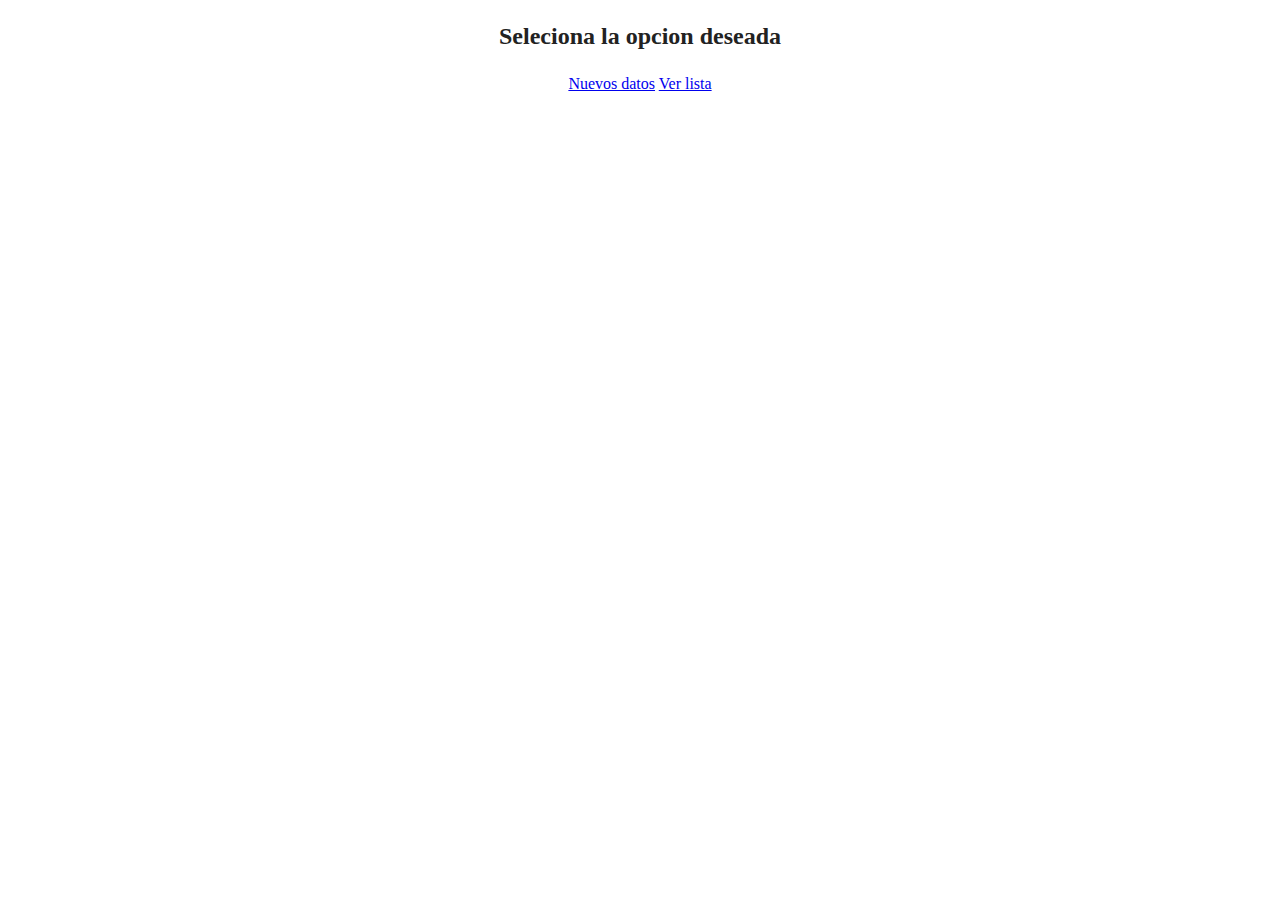
<file: index.html>
<!doctype html>
<html class="no-js" lang="">

<head>
  <meta charset="utf-8">
  <title>Pefiles</title>
  <meta name="description" content="">
  <meta name="viewport" content="width=device-width, initial-scale=1">

  <meta property="og:title" content="">
  <meta property="og:type" content="">
  <meta property="og:url" content="">
  <meta property="og:image" content="">

  <link rel="manifest" href="site.webmanifest">
  <link rel="apple-touch-icon" href="icon.png">
  <!-- Place favicon.ico in the root directory -->

  <link rel="stylesheet" href="css/normalize.css">
  <link rel="stylesheet" href="css/main.css">

  <link href="https://cdn.jsdelivr.net/npm/bootstrap@5.0.0-beta1/dist/css/bootstrap.min.css" rel="stylesheet" integrity="sha384-giJF6kkoqNQ00vy+HMDP7azOuL0xtbfIcaT9wjKHr8RbDVddVHyTfAAsrekwKmP1" crossorigin="anonymous">

  <link rel="preconnect" href="https://fonts.gstatic.com">
<link href="https://fonts.googleapis.com/css2?family=Open+Sans:wght@300;400;600&display=swap" rel="stylesheet">


  <meta name="theme-color" content="#fafafa">
</head>

<body class="contenedor">
  <h2>Seleciona la opcion deseada</h2>  

  <a href="crear-perfil.html" class="btn btn-secondary">Nuevos datos</a>
  
  <a href="perfiles-creados.html" class="btn btn-secondary">Ver lista</a>
</body>




  <!-- Add your site or application content here -->
  <script src="js/vendor/modernizr-3.11.2.min.js"></script>
  <script src="js/plugins.js"></script>
  <script src="js/main.js"></script>
  <script src="https://cdn.jsdelivr.net/npm/bootstrap@5.0.0-beta1/dist/js/bootstrap.bundle.min.js" integrity="sha384-ygbV9kiqUc6oa4msXn9868pTtWMgiQaeYH7/t7LECLbyPA2x65Kgf80OJFdroafW" crossorigin="anonymous"></script>
  <script src="js/jquery-3.5.1.min.js" type="text/javascript"></script>   


  <!-- Google Analytics: change UA-XXXXX-Y to be your site's ID. -->
  <script>
    window.ga = function () { ga.q.push(arguments) }; ga.q = []; ga.l = +new Date;
    ga('create', 'UA-XXXXX-Y', 'auto'); ga('set', 'anonymizeIp', true); ga('set', 'transport', 'beacon'); ga('send', 'pageview')
  </script>
  <script src="https://www.google-analytics.com/analytics.js" async></script>
</body>

</html>
</file>
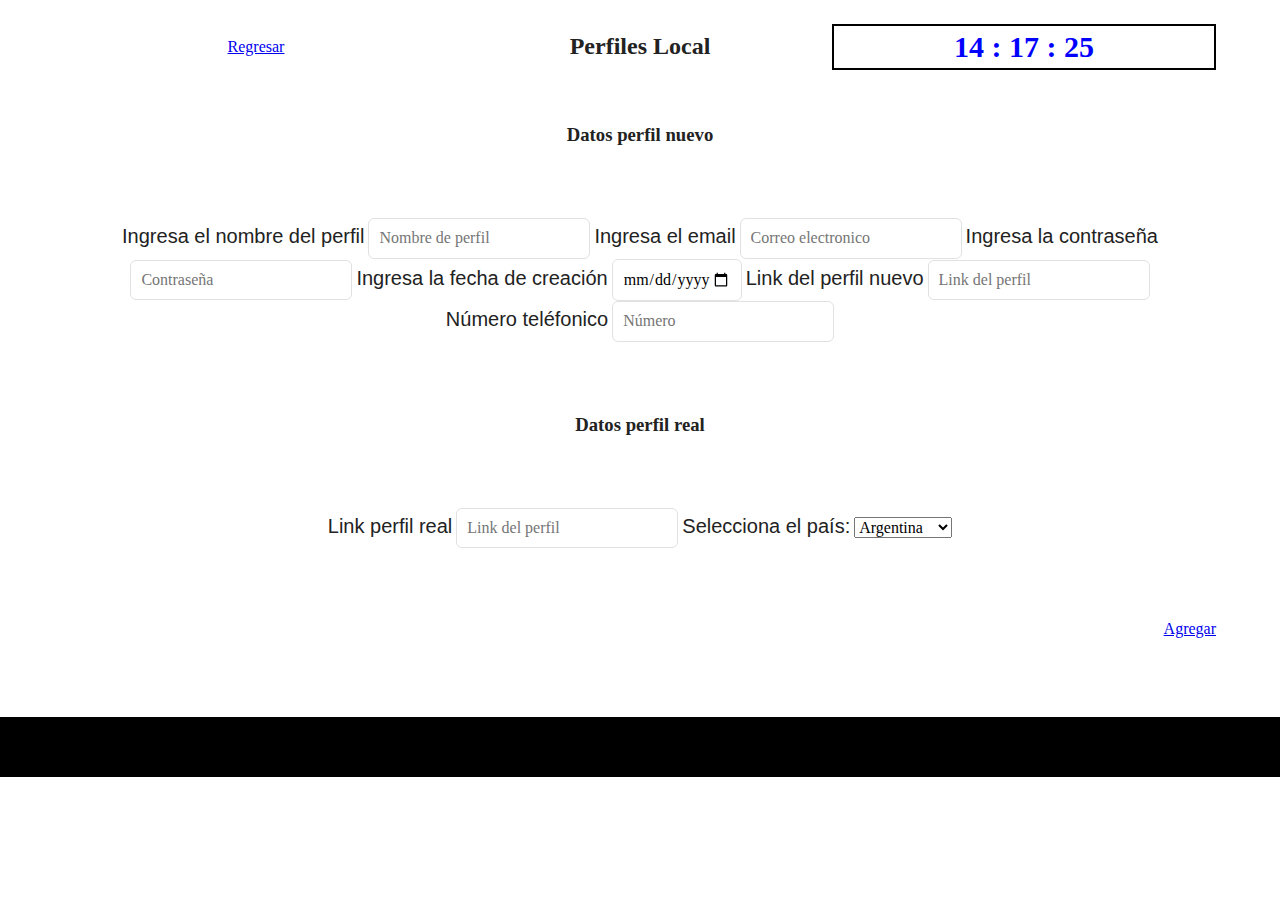
<file: crear-perfil.html>
<!doctype html>
<html class="no-js" lang="">

<head>
  <meta charset="utf-8">
  <title>Pefiles</title>
  <meta name="description" content="">
  <meta name="viewport" content="width=device-width, initial-scale=1">

  <meta property="og:title" content="">
  <meta property="og:type" content="">
  <meta property="og:url" content="">
  <meta property="og:image" content="">

  <link rel="manifest" href="site.webmanifest">
  <link rel="apple-touch-icon" href="icon.png">
  <!-- Place favicon.ico in the root directory -->

  <link rel="stylesheet" href="css/normalize.css">
  <link rel="stylesheet" href="css/main.css">

  <link href="https://cdn.jsdelivr.net/npm/bootstrap@5.0.0-beta1/dist/css/bootstrap.min.css" rel="stylesheet" integrity="sha384-giJF6kkoqNQ00vy+HMDP7azOuL0xtbfIcaT9wjKHr8RbDVddVHyTfAAsrekwKmP1" crossorigin="anonymous">


  <meta name="theme-color" content="#fafafa">

</head>

<body>

  <header class="contenedor">
    <a href="index.html" class="btn btn-primary">Regresar</a>
    <h2>Perfiles Local</h2>
    <div class="reloj" id="print">

    </div>
  </header>

  <main class="contenedor">

    <h3>Datos perfil nuevo</h3>
    <form action="">
      <label for="nombre">Ingresa el nombre del perfil</label>
        <input type="text" id="nombre" placeholder="Nombre de perfil">
  
      <label for="email">Ingresa el email</label>
        <input type="email" placeholder="Correo electronico" id="email">

      <label for="pass">Ingresa la contraseña</label>
        <input type="password" name="" id="pass" placeholder="Contraseña">
      
      <label for="date">Ingresa la fecha de creación</label>
        <input type="date" id="date" name="trip-start" value="01-01-2020" 
        min="01-01-2020" max="2022-12-30" id="fecha">

      <label for="link">Link del perfil nuevo</label>
        <input type="text" placeholder="Link del perfil" id="link-perfil">

      <label for="numero">Número teléfonico</label>
        <input type="tel" placeholder="Número" id="telefono" >
      </form>

      <h3>Datos perfil real</h3>
    <form action="">  
      <label for="link">Link perfil real</label>
      <input type="text" placeholder="Link del perfil" id="link-perfil-real">

      <label for="pais">Selecciona el país:</label>
      <select id="pais" >
        <option value="1">Argentina</option>
        <option value="2">Bolivia</option>
        <option value="3">Brasil</option>
        <option value="4">Chile</option>
        <option value="5">Colombia</option>
        <option value="6">Costa Rica</option>
        <option value="7">Cuba</option>
        <option value="8">Ecuador</option>
        <option value="9">El Salvador</option>
        <option value="10">Guatemala</option>
        <option value="11">Honduras</option>
        <option value="12">México</option>
        <option value="13">Panamá</option>
        <option value="14">Perú</option>
        <option value="15">Uruguay</option>
        <option value="16">Venezuela</option>
      </select>

    </form>
    
    <div class="btn-agregar">
       <a href="crear-perfil.html" class="btn btn-success">Agregar</a>
    </div>
    <div id="error" class="error">

    </div>

  </main>


  <footer>

  </footer>


  <!-- Add your site or application content here -->
  <script src="js/vendor/modernizr-3.11.2.min.js"></script>
  <script src="js/plugins.js"></script>
  <script src="js/jquery-3.5.1.min.js" type="text/javascript"></script>   
  <script src="js/main.js"></script>

  <!-- Google Analytics: change UA-XXXXX-Y to be your site's ID. -->
  <script>
    window.ga = function () { ga.q.push(arguments) }; ga.q = []; ga.l = +new Date;
    ga('create', 'UA-XXXXX-Y', 'auto'); ga('set', 'anonymizeIp', true); ga('set', 'transport', 'beacon'); ga('send', 'pageview')
  </script>
  <script src="https://www.google-analytics.com/analytics.js" async></script>
</body>

</html>
</file>
<file: css/main.css>
/*! HTML5 Boilerplate v8.0.0 | MIT License | https://html5boilerplate.com/ */
/* main.css 2.1.0 | MIT License | https://github.com/h5bp/main.css#readme */
/* What follows is the result of much research on cross-browser styling.
 * Credit left inline and big thanks to Nicolas Gallagher, Jonathan Neal,
 * Kroc Camen, and the H5BP dev community and team. */
/* ==========================================================================
 * Base styles: opinionated defaults
 * ========================================================================== */
:root {
  --primario: #c2185B;
  --secundario: #FFC107; }

main form {
  margin: 50px;
  padding: 20px 0;
  border-radius: 10px; }
  main form label {
    font-family: "Open Sans", sans-serif;
    font-weight: 400;
    font-size: 20px; }
  main form input {
    padding: 10px;
    border-radius: 6px;
    border: 1px solid #e1e1e1; }

.btn-agregar {
  text-align: right; }

.bg-rojo {
  background-color: var(--primario); }

.bg-amarillo {
  background-color: var(--secundario); }

.campos {
  margin: 0;
  display: grid;
  justify-content: space-between;
  grid-template-columns: 50% 50%;
  gap: 1rem;
  padding: 10px; }

.campos2 {
  margin: 0;
  display: grid;
  justify-content: space-between;
  grid-template-columns: 50% 50%;
  gap: 1rem; }
  .campos2 #pais {
    width: 50%;
    padding: 10px;
    border-radius: 6px;
    border: 1px solid #e1e1e1; }

.sombra {
  -webkit-box-shadow: -1px 14px 36px -5px rgba(0, 0, 0, 0.55);
  -moz-box-shadow: -1px 14px 36px -5px rgba(0, 0, 0, 0.55);
  box-shadow: -1px 14px 36px -5px rgba(0, 0, 0, 0.55); }

.contenedor-contactos {
  padding: 1rem 3rem; }
  .contenedor-contactos h2 {
    color: var(--primario); }
  .contenedor-contactos input {
    padding: 10px;
    width: 80%; }
  .contenedor-contactos p {
    margin-top: 40px;
    color: var(--primario);
    font-size: 30px; }
  .contenedor-contactos .contenedor-tabla {
    overflow: scroll; }
    .contenedor-contactos .contenedor-tabla .listado_perfiles {
      padding: 100px; }
      .contenedor-contactos .contenedor-tabla .listado_perfiles thead tr th {
        background-color: var(--primario);
        padding: 10px;
        color: #fff; }
      .contenedor-contactos .contenedor-tabla .listado_perfiles tbody tr td {
        padding: 15px 0; }
      .contenedor-contactos .contenedor-tabla .listado_perfiles tbody tr .acciones {
        display: grid;
        grid-template-columns: repeat(2, 1fr); }
        .contenedor-contactos .contenedor-tabla .listado_perfiles tbody tr .acciones a i {
          font-size: 26px;
          color: var(--secundario); }
        .contenedor-contactos .contenedor-tabla .listado_perfiles tbody tr .acciones button i {
          font-size: 26px;
          color: var(--primario); }

header {
  margin: 20px 0 50px;
  text-align: center;
  display: grid;
  grid-template-columns: repeat(3, 1fr);
  align-items: center; }

.reloj {
  font-size: 30px;
  font-weight: 600;
  color: blue;
  border: 2px solid black; }

footer {
  margin-top: 20px;
  padding: 30px;
  background-color: black; }

#error {
  padding-bottom: 10px;
  margin-top: 20px;
  display: inline-block;
  font-size: 30px; }

.usuarios table {
  margin: 40px 0 20px 0;
  text-align: center;
  width: 100%; }
  .usuarios table th {
    width: 50%;
    border: 1px solid black; }
.usuarios .datos_usuarios {
  align-self: center;
  text-align: center; }
  .usuarios .datos_usuarios p:hover {
    background-color: #e1e1e1; }

.user {
  width: 50%;
  float: left;
  cursor: pointer;
  display: grid;
  grid-template-columns: repeat(2, 1fr); }

.pass {
  width: 50%;
  cursor: pointer;
  display: grid;
  grid-template-columns: repeat(2, 1fr); }

.lista-perfiles table .tr_datos td {
  border: 2px solid red;
  padding: 20px; }

.lista_registrados table .tr_datos td {
  border: 2px solid red;
  padding: 20px; }

html {
  color: #222;
  font-size: 1em;
  line-height: 1.4; }

/* Remove text-shadow in selection highlight:
 * https://twitter.com/miketaylr/status/12228805301
 *
 * Vendor-prefixed and regular ::selection selectors cannot be combined:
 * https://stackoverflow.com/a/16982510/7133471
 *
 * Customize the background color to match your design. */
::-moz-selection, ::selection {
  background: #b3d4fc;
  text-shadow: none; }

/* A better looking default horizontal rule */
hr {
  display: block;
  height: 1px;
  border: 0;
  border-top: 1px solid #ccc;
  margin: 1em 0;
  padding: 0; }

/* Remove the gap between audio, canvas, iframes,
 * images, videos and the bottom of their containers:
 * https://github.com/h5bp/html5-boilerplate/issues/440 */
audio, canvas, iframe, img, svg, video {
  vertical-align: middle; }

/* Remove default fieldset styles. */
fieldset {
  border: 0;
  margin: 0;
  padding: 0; }

/* Allow only vertical resizing of textareas. */
textarea {
  resize: vertical; }

/* ==========================================================================
 * Author's custom styles
 * ========================================================================== */
body {
  margin: 0 auto !important;
  text-align: center; }

/*   GLOBALES   */
.contenedor {
  width: 90%;
  margin: 10px auto;
  text-align: center;
  padding-bottom: 20px; }

/* ==========================================================================
 * Helper classes
 * ========================================================================== */
/* Hide visually and from screen readers */
.hidden, [hidden] {
  display: none !important; }

/* Hide only visually, but have it available for screen readers:
 * https://snook.ca/archives/html_and_css/hiding-content-for-accessibility
 *
 * 1. For long content, line feeds are not interpreted as spaces and small width
 *    causes content to wrap 1 word per line:
 *    https://medium.com/@jessebeach/beware-smushed-off-screen-accessible-text-5952a4c2cbfe */
.sr-only {
  border: 0;
  clip: rect(0, 0, 0, 0);
  height: 1px;
  margin: -1px;
  overflow: hidden;
  padding: 0;
  position: absolute;
  white-space: nowrap;
  width: 1px;
  /* 1 */ }
  .sr-only.focusable:active, .sr-only.focusable:focus {
    clip: auto;
    height: auto;
    margin: 0;
    overflow: visible;
    position: static;
    white-space: inherit;
    width: auto; }

/* Extends the .sr-only class to allow the element
 * to be focusable when navigated to via the keyboard:
 * https://www.drupal.org/node/897638 */
/* Hide visually and from screen readers, but maintain layout */
.invisible {
  visibility: hidden; }

/* Clearfix: contain floats
 *
 * For modern browsers
 * 1. The space content is one way to avoid an Opera bug when the
 *    `contenteditable` attribute is included anywhere else in the document.
 *    Otherwise it causes space to appear at the top and bottom of elements
 *    that receive the `clearfix` class.
 * 2. The use of `table` rather than `block` is only necessary if using
 *    `:before` to contain the top-margins of child elements. */
.clearfix::before {
  content: " ";
  display: table; }
.clearfix::after {
  content: " ";
  display: table;
  clear: both; }

/* ==========================================================================
 * EXAMPLE Media Queries for Responsive Design.
 * These examples override the primary ('mobile first') styles.
 * Modify as content requires.
 * ========================================================================== */
@media only screen and (min-width: 35em) {
  /* Style adjustments for viewports that meet the condition */ }
@media print, (-webkit-min-device-pixel-ratio: 1.25), (min-resolution: 1.25dppx), (min-resolution: 120dpi) {
  /* Style adjustments for high resolution devices */ }
/* ==========================================================================
 * Print styles.
 * Inlined to avoid the additional HTTP request:
 * https://www.phpied.com/delay-loading-your-print-css/
 * ========================================================================== */
@media print {
  * {
    background: #fff !important;
    color: #000 !important;
    /* Black prints faster */
    box-shadow: none !important;
    text-shadow: none !important; }
    *::before, *::after {
      background: #fff !important;
      color: #000 !important;
      /* Black prints faster */
      box-shadow: none !important;
      text-shadow: none !important; }

  a {
    text-decoration: underline; }
    a:visited {
      text-decoration: underline; }
    a[href]::after {
      content: " (" attr(href) ")"; }

  abbr[title]::after {
    content: " (" attr(title) ")"; }

  /* Don't show links that are fragment identifiers,
   * or use the `javascript:` pseudo protocol */
  a[href^="#"]::after, a[href^="javascript:"]::after {
    content: ""; }

  pre {
    white-space: pre-wrap !important;
    border: 1px solid #999;
    page-break-inside: avoid; }

  blockquote {
    border: 1px solid #999;
    page-break-inside: avoid; }

  /* Printing Tables:
   * https://web.archive.org/web/20180815150934/http://css-discuss.incutio.com/wiki/Printing_Tables */
  thead {
    display: table-header-group; }

  tr, img {
    page-break-inside: avoid; }

  p, h2, h3 {
    orphans: 3;
    widows: 3; }

  h2, h3 {
    page-break-after: avoid; } }

/*# sourceMappingURL=main.css.map */
</file>
